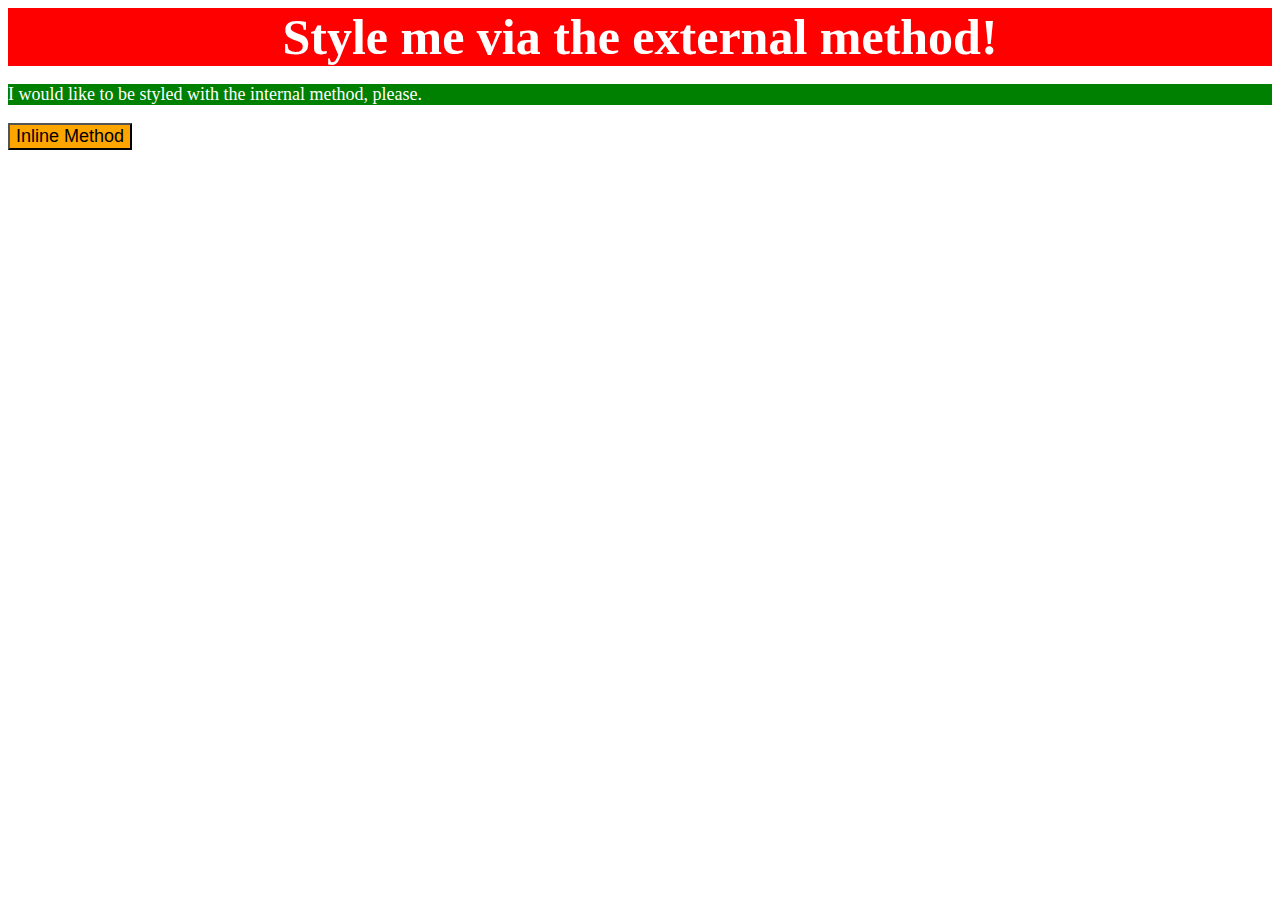
<file: foundations/01-css-methods/index.html>
<!DOCTYPE html>
<html lang="en">
  <head>
    <meta charset="UTF-8">
    <meta http-equiv="X-UA-Compatible" content="IE=edge">
    <meta name="viewport" content="width=device-width, initial-scale=1.0">
    <link rel="stylesheet" href="styles.css">
    <style>
      p {
        background-color: green;
        color: white;
        font-size: 18px;
      }
    </style>
    <title>Methods for Adding CSS</title>
  </head>
  <body>
    <div>Style me via the external method!</div>
    <p>I would like to be styled with the internal method, please.</p>
    <button style ="font-size: 18px; background-color: orange;">Inline Method</button>
  </body>
</html>
</file>
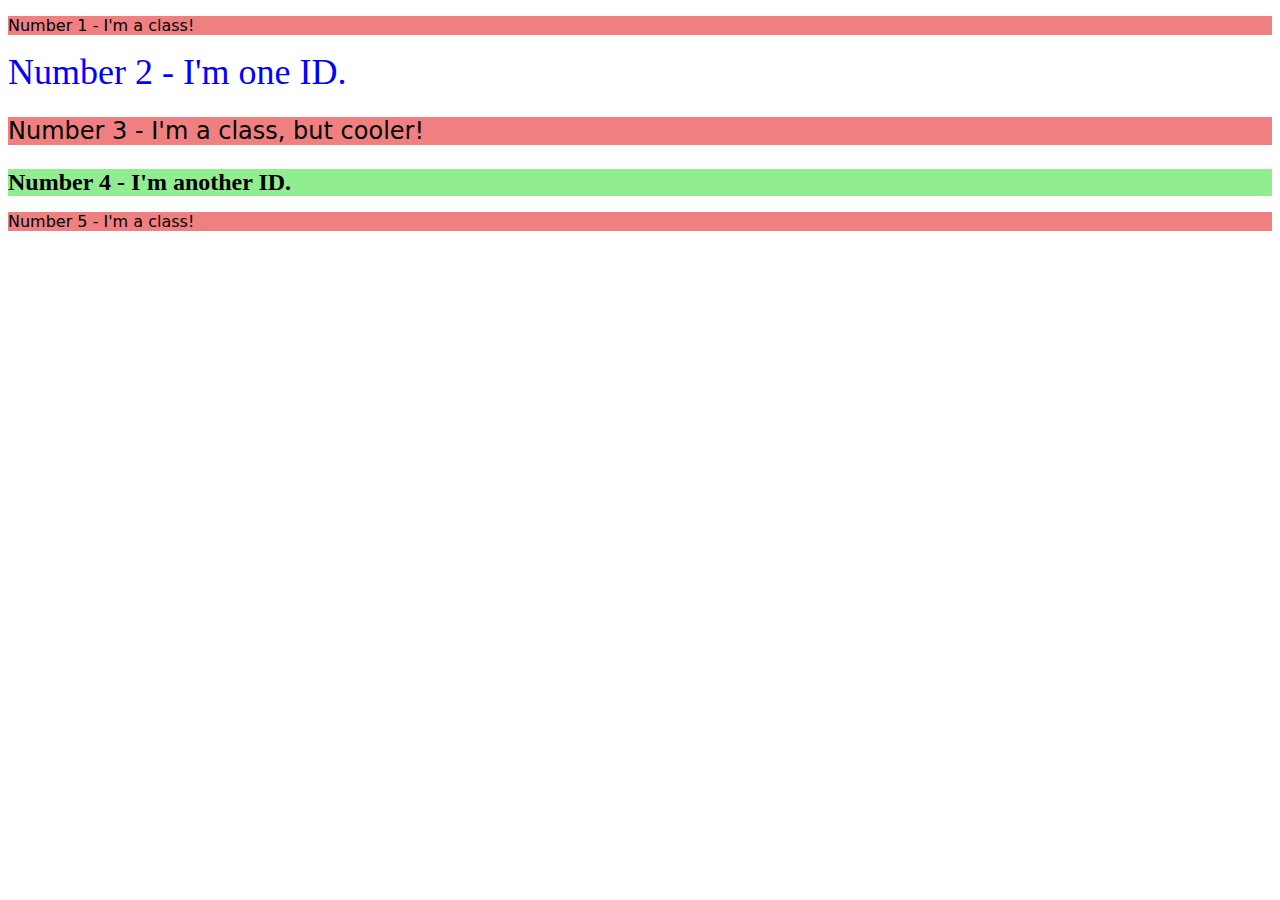
<file: foundations/02-class-id-selectors/index.html>
<!DOCTYPE html>
<html lang="en">
  <head>
    <meta charset="UTF-8">
    <meta http-equiv="X-UA-Compatible" content="IE=edge">
    <meta name="viewport" content="width=device-width, initial-scale=1.0">
    <title>Class and ID Selectors</title>
    <link rel="stylesheet" href="style.css">
  </head>
  <body>
    <div class = "odd">
      <p>Number 1 - I'm a class!</p>
    </div>
    <div id="two">Number 2 - I'm one ID.</div>
    <div class = "odd a">
      <p>Number 3 - I'm a class, but cooler!</p>
    </div>
     <div id="four">Number 4 - I'm another ID.</div>
    <div class="odd">
      <p>Number 5 - I'm a class!</p>
    </div>
    
    
    
  </body>
</html>
</file>
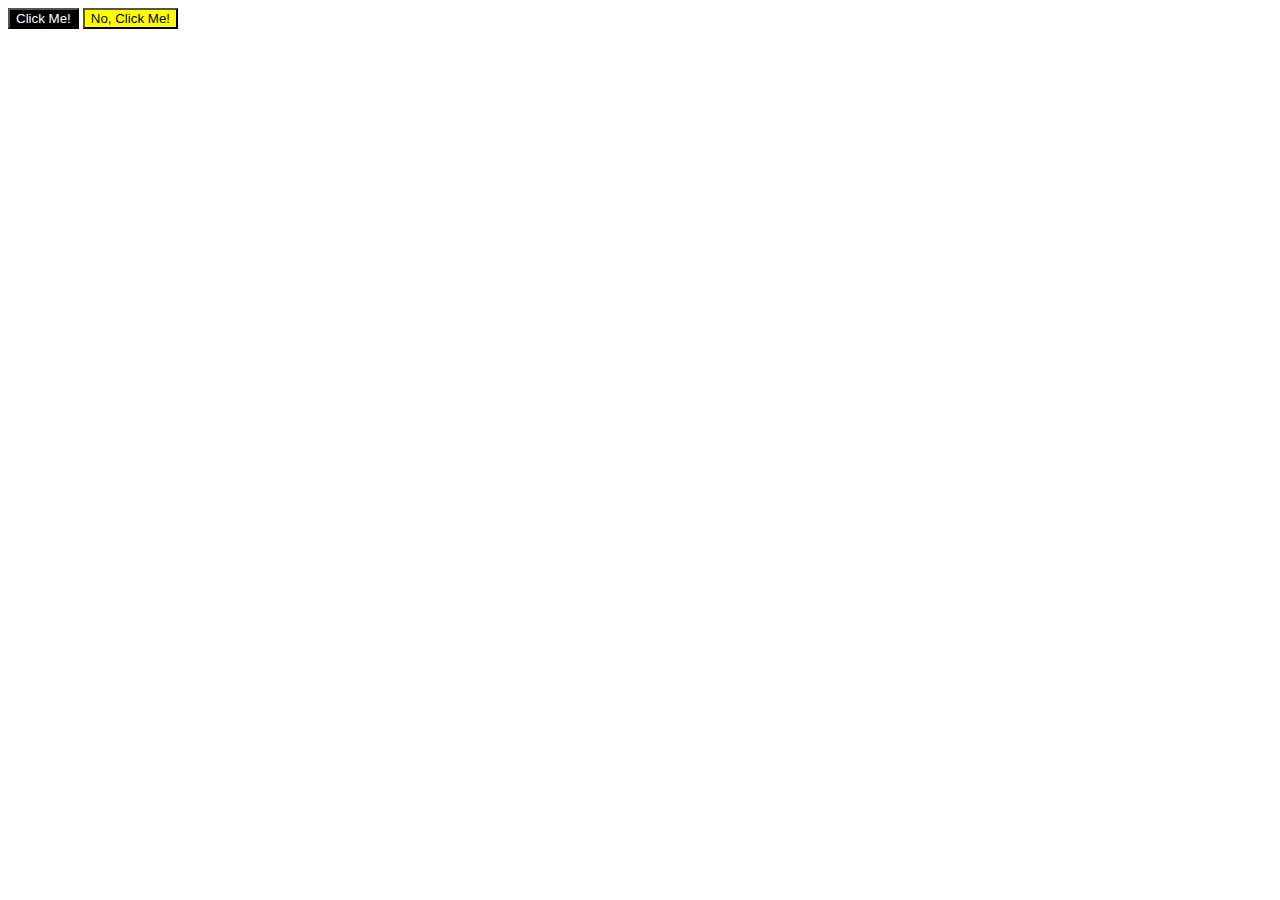
<file: foundations/03-grouping-selectors/index.html>
<!DOCTYPE html>
<html lang="en">
  <head>
    <meta charset="UTF-8">
    <meta http-equiv="X-UA-Compatible" content="IE=edge">
    <meta name="viewport" content="width=device-width, initial-scale=1.0">
    <title>Grouping Selectors</title>
    <link rel="stylesheet" href="style.css">
  </head>
  <body>

      <button class="one">Click Me!</button>
 
   
      <button class="two">No, Click Me!</button>

    
  </body>
</html>
</file>
<file: foundations/01-css-methods/styles.css>
div {
    background-color: red;
    font-size: 50px;
    font-weight: bold;
    text-align: center;
    color: white;
}
</file>
<file: foundations/02-class-id-selectors/style.css>
.odd {
    background-color: lightcoral;
    font-family: Verdana, "DejaVu Sans", sans-serif;
}
.a{
    font-size: 24px;
}
#two{
    color: blue;
    font-size: 36px;
}
#four{
    background-color: lightgreen;
    font-size: 24px;
    font-weight: bold;
}
</file>
<file: foundations/03-grouping-selectors/style.css>
.one .two {
    font-size: 28px;
    font-family: Helvetica, "Times New Roman", sans-serif;
}
.one{
    background-color: black;
    color: white;
}
.two{
    background-color: yellow;
}
</file>
